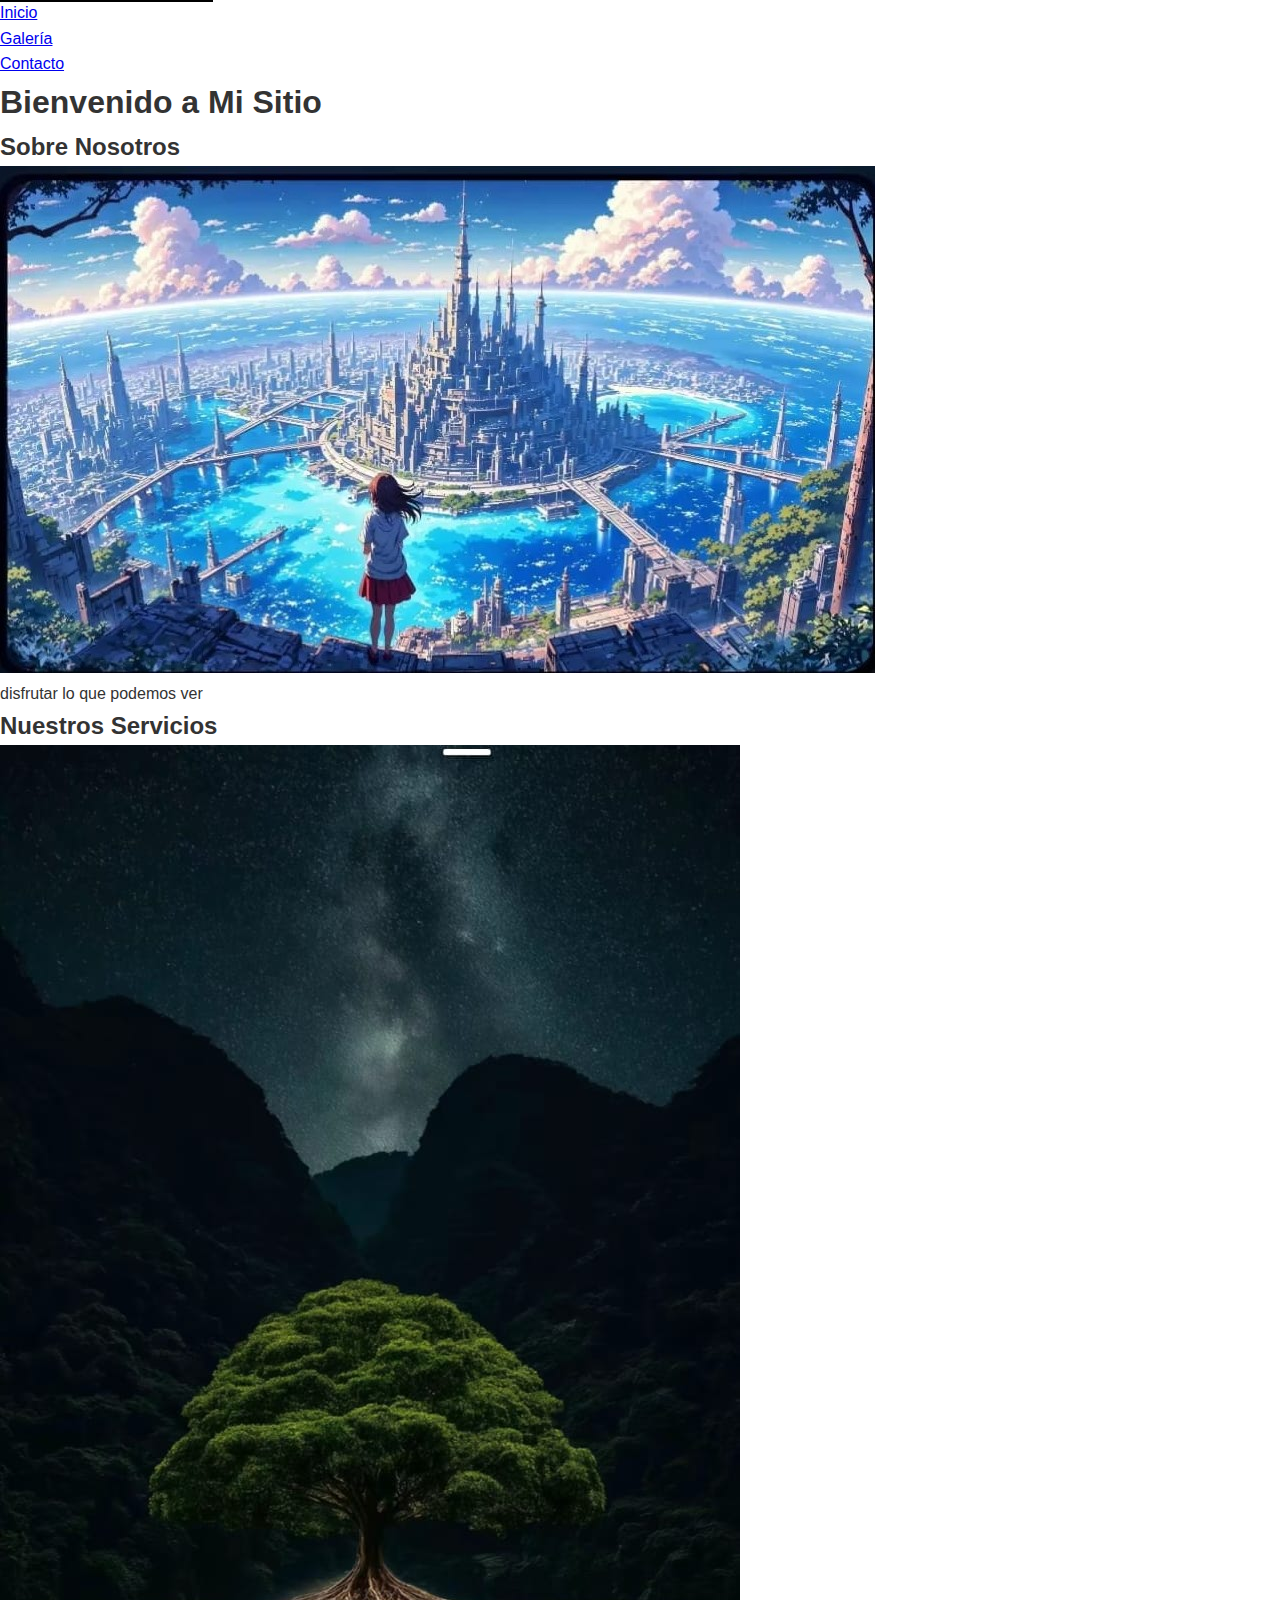
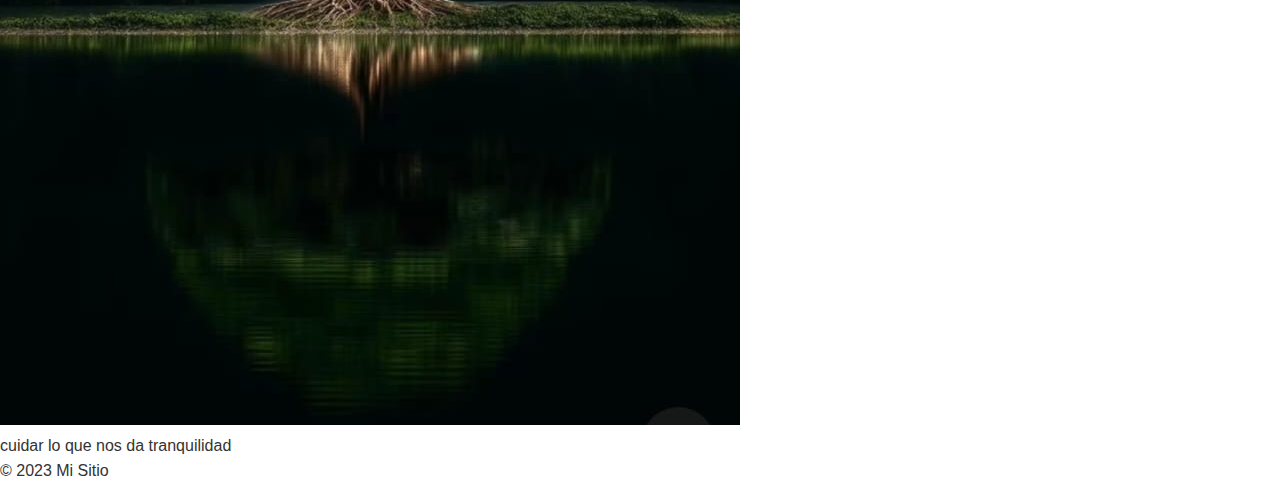
<file: index.html>
<!DOCTYPE html>
<html lang="es">
<head>
    <meta charset="UTF-8">
    <meta name="viewport" content="width=device-width, initial-scale=1.0">
    <title>Mi Sitio - Inicio</title>
    <link rel="stylesheet" href="estilos.css">
</head>
<body>
    <a href="#main" class="skip-link">Saltar al contenido principal</a>
    
    <header>
        <nav aria-label="Navegación principal">
            <ul class="nav-flex">
                <li><a href="index.html">Inicio</a></li>
                <li><a href="galeria.html">Galería</a></li>
                <li><a href="contacto.html">Contacto</a></li>
            </ul>
        </nav>
    </header>

    <main id="main">
        <h1>Bienvenido a Mi Sitio</h1>
        <section class="grid-container">
            <article>
                <h2>Sobre Nosotros</h2>
                <img src="1.jpg" alt="Descripción de la imagen 1" class="box-image">
                <p>disfrutar lo que podemos ver</p>
            </article>
            <article>
                <h2>Nuestros Servicios</h2>
                <img src="2.jpg" alt="Descripción de la imagen 2" class="box-image">
                <p>cuidar lo que nos da tranquilidad</p>
            </article>
        </section>
    </main>

    <footer>
        <p>&copy; 2023 Mi Sitio</p>
    </footer>
</body>
</html>
</file>
<file: estilos.css>
/* Reset básico */
* {
    margin: 0;
    padding: 0;
    box-sizing: border-box;
}

body {
    font-family: 'Arial', sans-serif;
    line-height: 1.6;
    color: #333;
}

.skip-link {
    position: absolute;
    top: -40px;
    left: 0;
    background: #000;
    color: white;
    padding: 8px;
    z-index: 100;
    text-decoration: none;
}

.skip-link:focus {
    top: 0;
}
</file>
